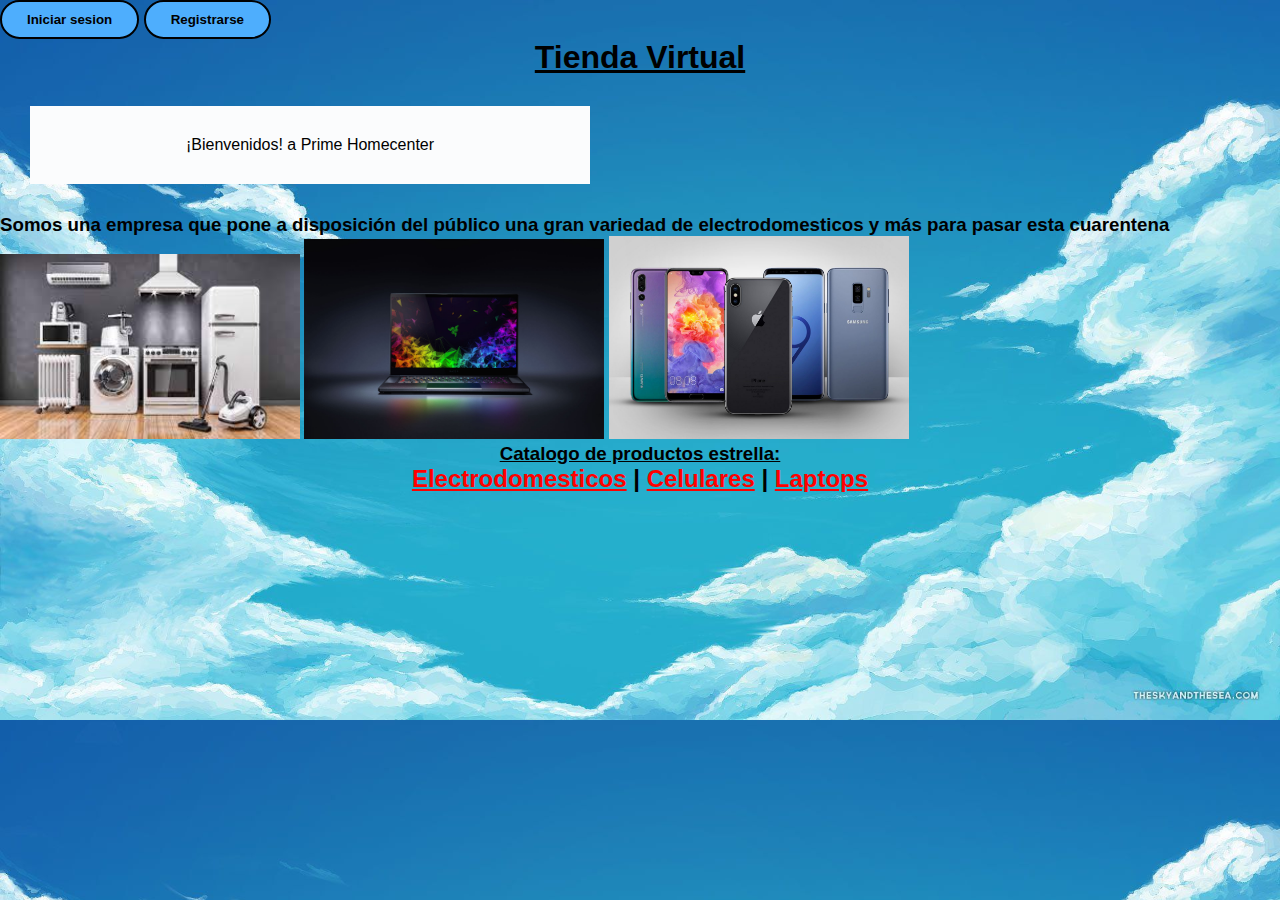
<file: Pagina/index.html>
<!DOCTYPE html>
<html lang="en">
<head>
    <meta charset="UTF-8">
    <meta http-equiv="X-UA-Compatible" content="IE=edge">
    <meta name="viewport" content="width=device-width, initial-scale=1.0">
    <link rel="stylesheet" href="Style.css">
    <title>Document</title>
</head>
<body class="things">
    <button type="button"><b>Iniciar sesion</b></button>
    <button type="button"><b>Registrarse</b></button>
    <h1 style="text-align: center;"><u>Tienda Virtual</u></h1>
    <div class="contenido1">
        ¡Bienvenidos! a Prime Homecenter
    </div>
    <h3 style="text-align: left;"><b>Somos una empresa que pone a disposición del público una gran variedad de electrodomesticos y más para pasar esta cuarentena</b> <br></h3>
    <img src="electrodomesticos.jpg" alt = "Electromesticos para el hogar" class="products">
    <img src="laptops.jpg" alt = "Laptops para todos los gustos" class="products">
    <img src="celulares.jpg" alt = "Muchos celulares" class="products">
    <h3 style="text-align: center;"><u>Catalogo de productos estrella:</u></h3>
    <nav><b>
        <a href = "./Pages/electrodomesticos.html">Electrodomesticos</a> |
        <a href="./Pages/celulares.html">Celulares</a> |
        <a href="./Pages/laptops.html">Laptops</a></b>
    </nav>
   
</body>
</html>
</file>
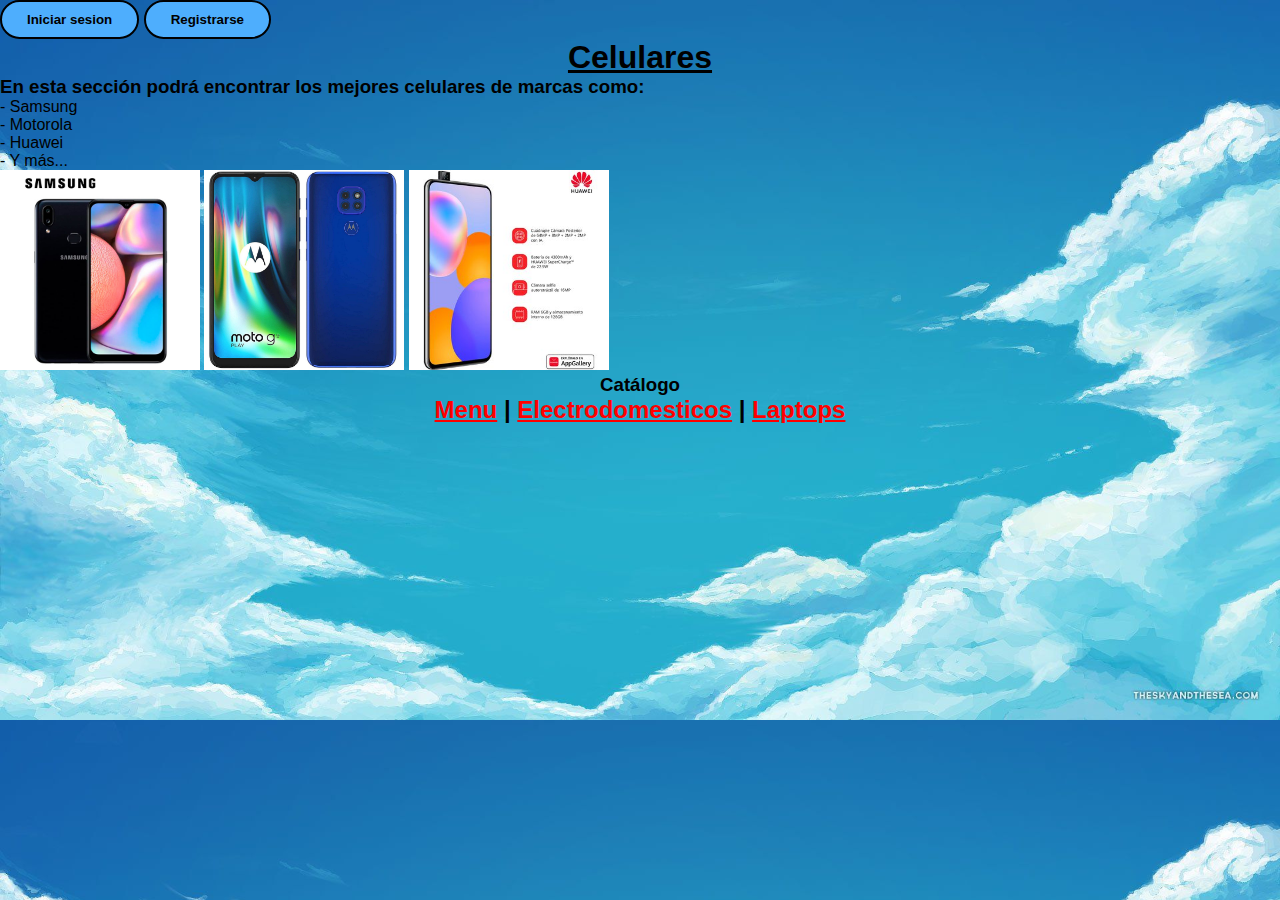
<file: Pagina/Pages/celulares.html>
<!DOCTYPE html>
<html lang="en">
<head>
    <meta charset="UTF-8">
    <meta http-equiv="X-UA-Compatible" content="IE=edge">
    <meta name="viewport" content="width=device-width, initial-scale=1.0">
    <link rel="stylesheet" href="../Style.css">
    <title>Document</title>

</head>
<body class="things">
    <button type="button"><b>Iniciar sesion</b></button>
    <button type="button"><b>Registrarse</b></button>
    <h1 style="text-align: center;"><u><b>Celulares</b></u></h1>
    <h3 style="text-align: left;"><b>En esta sección podrá encontrar los mejores celulares de marcas como:</b> <br></h3>
    <p> - Samsung <br> - Motorola <br> - Huawei <br> - Y más... </p>
    <img src="samsung.jpg" alt = "Celular samsung" class="phone"/>
    <img src="motorola.jpg" alt = "Celular motorola" class="phone"/>
    <img src="huawei.jpg" alt = "Celular huawei" class="phone"/>
    <h3 style="text-align: center;">Catálogo</h3>
    <nav><b>
        <a href = "../index.html">Menu</a> |
        <a href="./electrodomesticos.html">Electrodomesticos</a> |
        <a href="./laptops.html">Laptops</a></b>
    </nav>
</body>
</html>
</file>
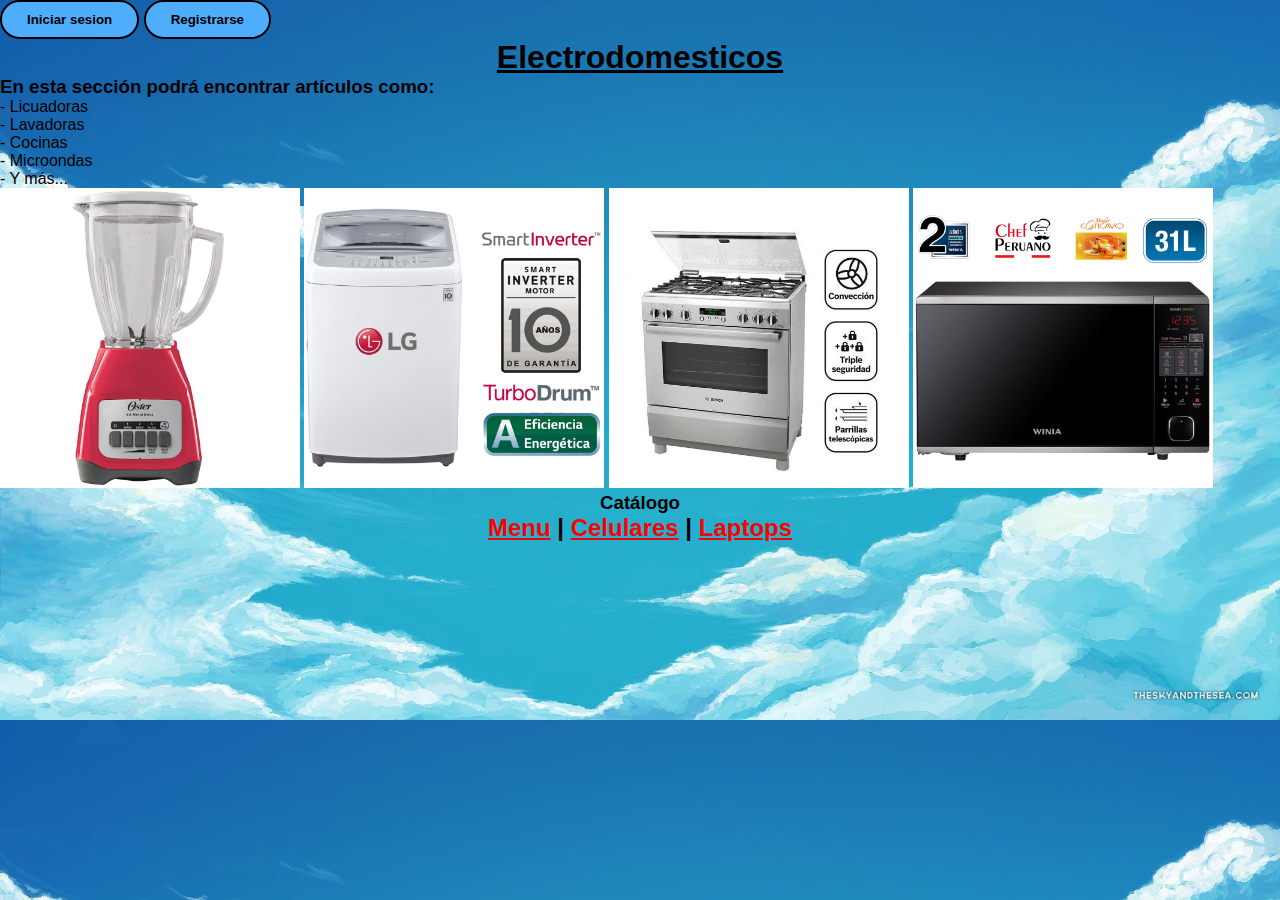
<file: Pagina/Pages/electrodomesticos.html>
<!DOCTYPE html>
<html lang="en">
<head>
    <meta charset="UTF-8">
    <meta http-equiv="X-UA-Compatible" content="IE=edge">
    <meta name="viewport" content="width=device-width, initial-scale=1.0">
    <link rel="stylesheet" href="../Style.css">
    <title>Document</title>

</head>
<body class="things"> 
    <button type="button"><b>Iniciar sesion</b></button>
    <button type="button"><b>Registrarse</b></button>
    <h1 style="text-align: center;"><u><b>Electrodomesticos</b></u></h1>
    <h3 style="text-align: left;"><b>En esta sección podrá encontrar artículos como:</b> <br></h3>
    <p> - Licuadoras <br> - Lavadoras <br> - Cocinas <br> - Microondas <br> - Y más... </p> 
    <img src="licuadora.jpg" alt = "Licuadora" class="electro"/>
    <img src="lavadora.jpg" alt = "Lavadora" class="electro"/>
    <img src="cocina.jpg" alt = "Cocina" class="electro"/>
    <img src="microondas.jpg" alt = "Microondas" class="electro"/>
    <h3 style="text-align: center;">Catálogo</h3>  
    <nav><b>
        <a href = "../index.html">Menu</a> |
        <a href="./celulares.html">Celulares</a> |
        <a href="./laptops.html">Laptops</a></b>
    </nav>
</body>
</html>
</file>
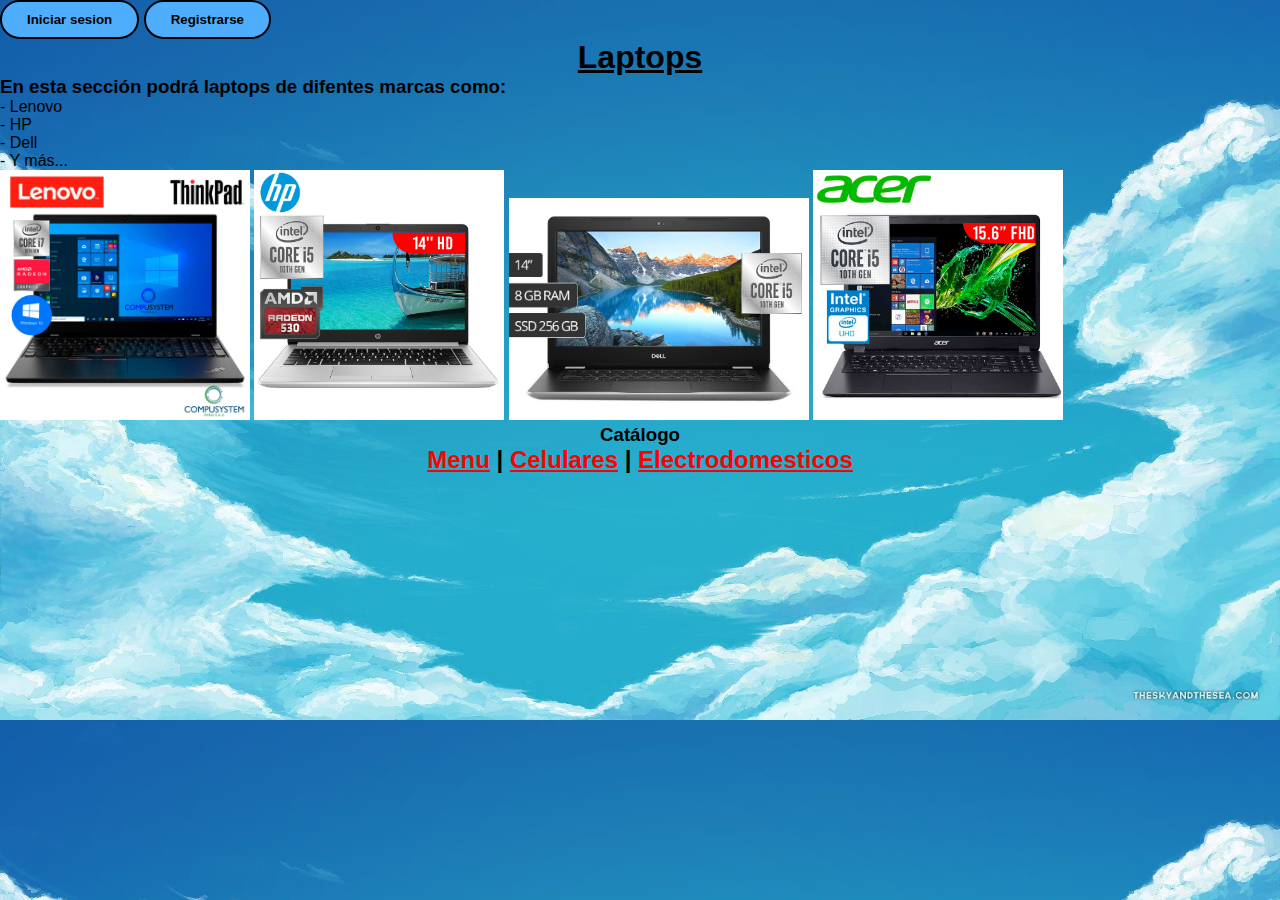
<file: Pagina/Pages/laptops.html>
<!DOCTYPE html>
<html lang="en">
<head>
    <meta charset="UTF-8">
    <meta http-equiv="X-UA-Compatible" content="IE=edge">
    <meta name="viewport" content="width=device-width, initial-scale=1.0">
    <link rel="stylesheet" href="../Style.css">
    <title>Document</title>
    
</head>
<body class="things">
    <button type="button"><b>Iniciar sesion</b></button>
    <button type="button"><b>Registrarse</b></button>
    <h1 style="text-align: center;"><u><b>Laptops</b></u></h1>
    <h3 style="text-align: left;"><b>En esta sección podrá laptops de difentes marcas como:</b> <br></h3>
    <p> - Lenovo <br> - HP <br> - Dell <br> - Y más... </p>
    <img src="lenovo.jpg" alt = "Laptops lenovo" class="laptop"/>
    <img src="hp.jpg" alt = "Laptops hp" class="laptop"/>
    <img src="dell.jpg" alt = "Laptops dell" class="electro"/>
    <img src="acer.jpg" alt = "Laptops acer" class="laptop"/>
    <h3 style="text-align: center;">Catálogo</h3>
    <nav><b>
        <a href = "../index.html">Menu</a> |
        <a href="./celulares.html">Celulares</a> |
        <a href="./electrodomesticos.html">Electrodomesticos</a></b>
    </nav>
</body>
</html>
</file>
<file: Pagina/Style.css>
*{
    margin: 0;
    padding: 0;
    font-family: Verdana, Geneva, Tahoma, sans-serif;

}
.things{
    background-image: url("background.jpg");
    background-size: cover;
}

.contenido1{
    background-color: #fbfcfd;
    width: 500px;
    padding: 30px;
    margin: 30px;
    color: black;
    text-align: center;
}

nav{
    color: black;
    font-size: x-large;
    text-align: center;
}

a{
    color: red;
}

button{
    color:black;
    padding: 10px 25px;
    background: rgb(78, 174, 253);
    border: 2px solid black; 
    border-radius: 20px ;
    outline: none;
    cursor: pointer;
}

.electro{
    width: 300px;
    cursor: pointer;
}
.laptop{
    width: 250px;
    cursor: pointer;
}
.phone{
    width: 200px;
    cursor: pointer;
}

.products{
    width: 300px;
    cursor: pointer;
}
</file>
